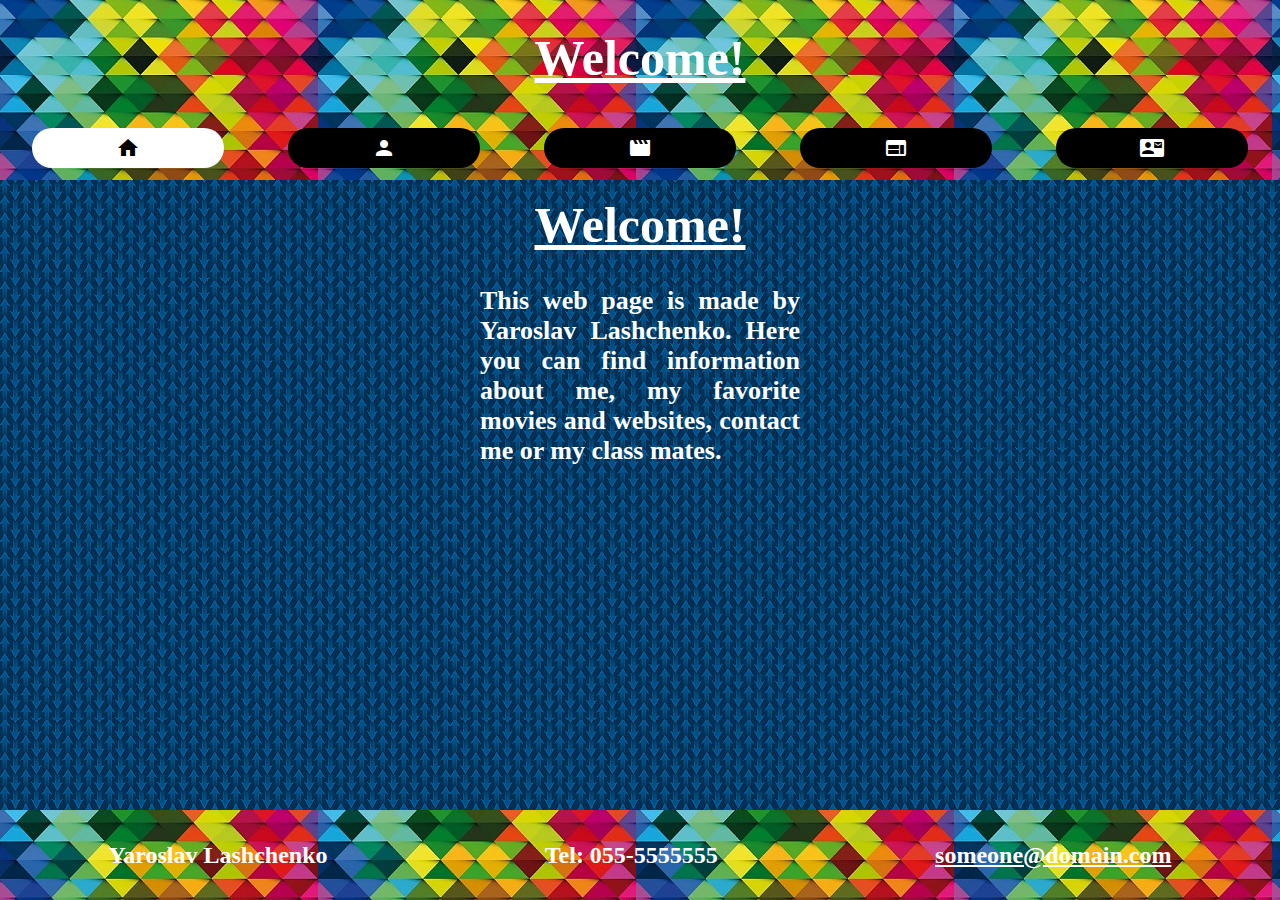
<file: index.html>
<!DOCTYPE html>
<html lang="en" dir="ltr">
  <head>
    <meta charset="utf-8">
    <title>Welcome!</title>
    <link href="https://fonts.googleapis.com/icon?family=Material+Icons" rel="stylesheet">
    <link rel="stylesheet" href="./css/style.css">
    <style media="screen">
      h1 {
        margin: 1rem 0;
        font-size: 50px;
        text-decoration: underline;
        font-weight: bold;
      }
      p {
        width: 25%;
        margin: 1rem 0;
        font-size: 26px;
        font-weight: bold;
        text-align: justify;
      }
    </style>
  </head>
  <body>
    <header>
      <div class="title">
        <h1>Welcome!</h1>
      </div>
      <nav>
        <a class="current" href="index.html" title="Home">
          <i class="material-icons">home</i>
        </a>
        <a href="about.html" title="About me">
          <i class="material-icons">person</i>
        </a>
        <a href="movies.html" title="Favorites movies">
          <i class="material-icons">movie</i>
        </a>
        <a href="links.html" title="Favorites websites">
          <i class="material-icons">web</i>
        </a>
        <a href="contact.html" title="Contact">
          <i class="material-icons">contact_mail</i>
        </a>
      </nav>
    </header>
    <main>
      <h1>Welcome!</h1>
      <p>This web page is made by Yaroslav Lashchenko. Here you can find information about me, my favorite movies and websites, contact me or my class mates.</p>
    </main>
    <footer>
      <h2>Yaroslav Lashchenko</h2>
      <h2>Tel: 055-5555555</h2>
      <h2>
        <a href="mailto:someone@domain.com">someone@domain.com</a>
      </h2>
    </footer>
  </body>
</html>
</file>
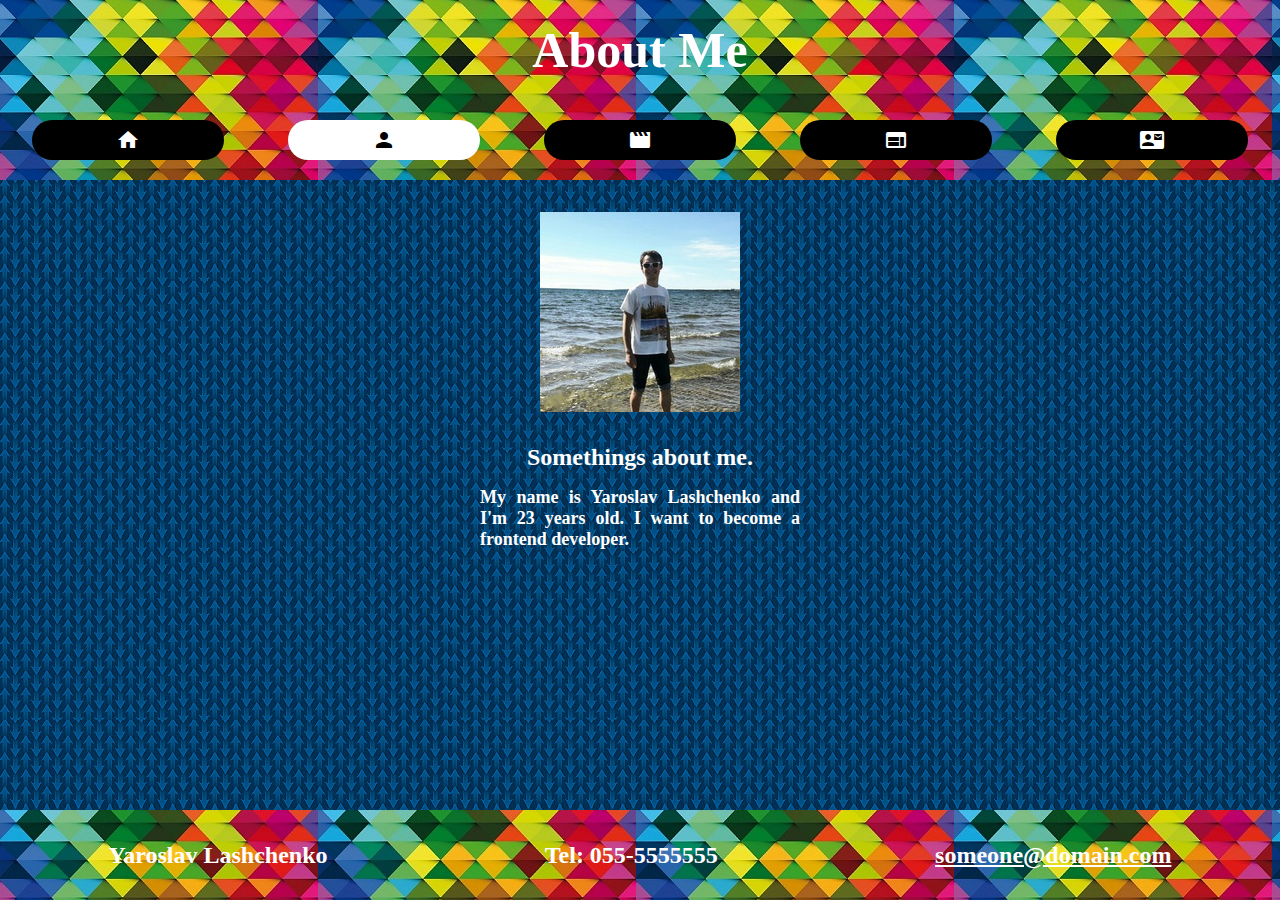
<file: about.html>
<!DOCTYPE html>
<html lang="en" dir="ltr">
  <head>
    <meta charset="utf-8">
    <title>About Me</title>
    <link href="https://fonts.googleapis.com/icon?family=Material+Icons" rel="stylesheet">
    <link rel="stylesheet" href="./css/style.css">
    <style media="screen">
      img {
        margin: 2rem 0;
        transition: transform 0.5s;
      }
      img:hover {
        transform: scale(1.3);
      }
      .h2 {
        margin: 1rem 0;
      }
      p {
        width: 25%;
        margin: 1rem 0;
        font-size: 18px;
        font-weight: bold;
        text-align: justify;
      }
    </style>
  </head>
  <body>
    <header>
      <div class="title">
        <h1>About Me</h1>
      </div>
      <nav>
        <a href="index.html" title="Home">
          <i class="material-icons">home</i>
        </a>
        <a class="current" href="about.html" title="About me">
          <i class="material-icons">person</i>
        </a>
        <a href="movies.html" title="Favorites movies">
          <i class="material-icons">movie</i>
        </a>
        <a href="links.html" title="Favorites websites">
          <i class="material-icons">web</i>
        </a>
        <a href="contact.html" title="Contact">
          <i class="material-icons">contact_mail</i>
        </a>
      </nav>
    </header>
    <main>
      <img src="./images/me.jpg" alt="Image of me" title="Yaroslav Lashchenko">
      <h2>Somethings about me.</h2>
      <p>My name is Yaroslav Lashchenko and I'm 23 years old. I want to become a frontend developer.</p>
    </main>
    <footer>
      <h2>Yaroslav Lashchenko</h2>
      <h2>Tel: 055-5555555</h2>
      <h2>
        <a href="mailto:someone@domain.com">someone@domain.com</a>
      </h2>
    </footer>
  </body>
</html>
</file>
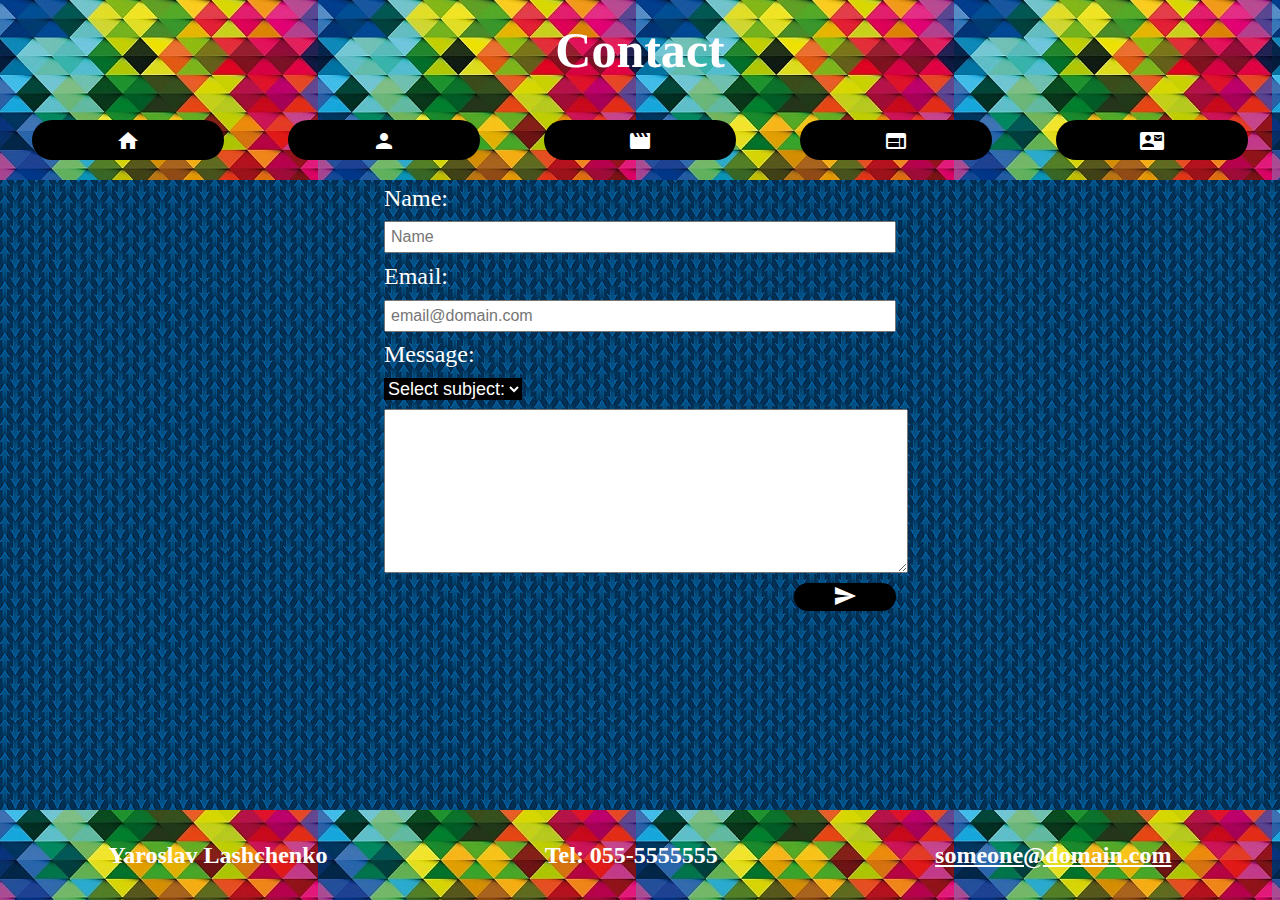
<file: contact.html>
<!DOCTYPE html>
<html lang="en" dir="ltr">
  <head>
    <meta charset="utf-8">
    <title>Contact</title>
    <link href="https://fonts.googleapis.com/icon?family=Material+Icons" rel="stylesheet">
    <link rel="stylesheet" href="./css/style.css">
    <style media="screen">
      form {
        width: 40%;
        display: flex;
        flex-direction: column;
      }
      button,
      input,
      label,
      select,
      textarea {
        margin: 0.3rem 0;
      }
      div {
        display: flex;
        flex-direction: column;
      }
      input,
      textarea {
        font-size: 16px;
        padding: 5px;
      }
      label {
        font-size: 1.5em;
      }
      select {
        align-self: flex-start;
        border: none;
        background-color: black;
        color: white;
        font-size: 18px;
        cursor: pointer;
      }
      option {
        background-color: black;
        color: white;
      }
      select:hover {
        background-color: white;
        color: black;
      }
      textarea {
        width: 100%;
      }
      .send {
        align-self: flex-end;
        width: 20%;
        background-color: black;
        color: white;
        border: none;
        border-radius: 27px;
      }
      .send:hover {
        cursor: pointer;
      }
      .send:active {
        background-color: white;
        color: black;
      }
      .material-icons {
        line-height: 27px;
      }
    </style>
  </head>
  <body>
    <header>
      <div class="title">
        <h1>Contact</h1>
      </div>
      <nav>
        <a href="index.html" title="Home">
          <i class="material-icons">home</i>
        </a>
        <a href="about.html" title="About me">
          <i class="material-icons">person</i>
        </a>
        <a href="movies.html" title="Favorites movies">
          <i class="material-icons">movie</i>
        </a>
        <a href="links.html" title="Favorites websites">
          <i class="material-icons">web</i>
        </a>
        <a href="contact.html" title="Contact">
          <i class="material-icons">contact_mail</i>
        </a>
      </nav>
    </header>
    <main>
      <form>
        <div>
          <label>Name:</label>
          <input class="name_field" type="text" placeholder="Name" required="required" pattern="([A-ZÅÄÖ][a-zåäö]+ ?)+">
        </div>
        <div>
          <label>Email:</label>
          <input class="email_field" type="email" placeholder="email@domain.com" required="required">
        </div>
        <label>Message:</label>
        <select class="subject" required="required">
          <option value="0">Select subject:</option>
          <option value="1">Jobb offer</option>
          <option value="2">Ask question</option>
          <option value="3">Other</option>
        </select>
        <textarea rows="8" required="required"></textarea>
        <button class="send" type="submit">
          <i class="material-icons">send</i>
        </button>
      </form>
    </main>
    <footer>
      <h2>Yaroslav Lashchenko</h2>
      <h2>Tel: 055-5555555</h2>
      <h2>
        <a href="mailto:someone@domain.com">someone@domain.com</a>
      </h2>
    </footer>
  </body>
</html>
</file>
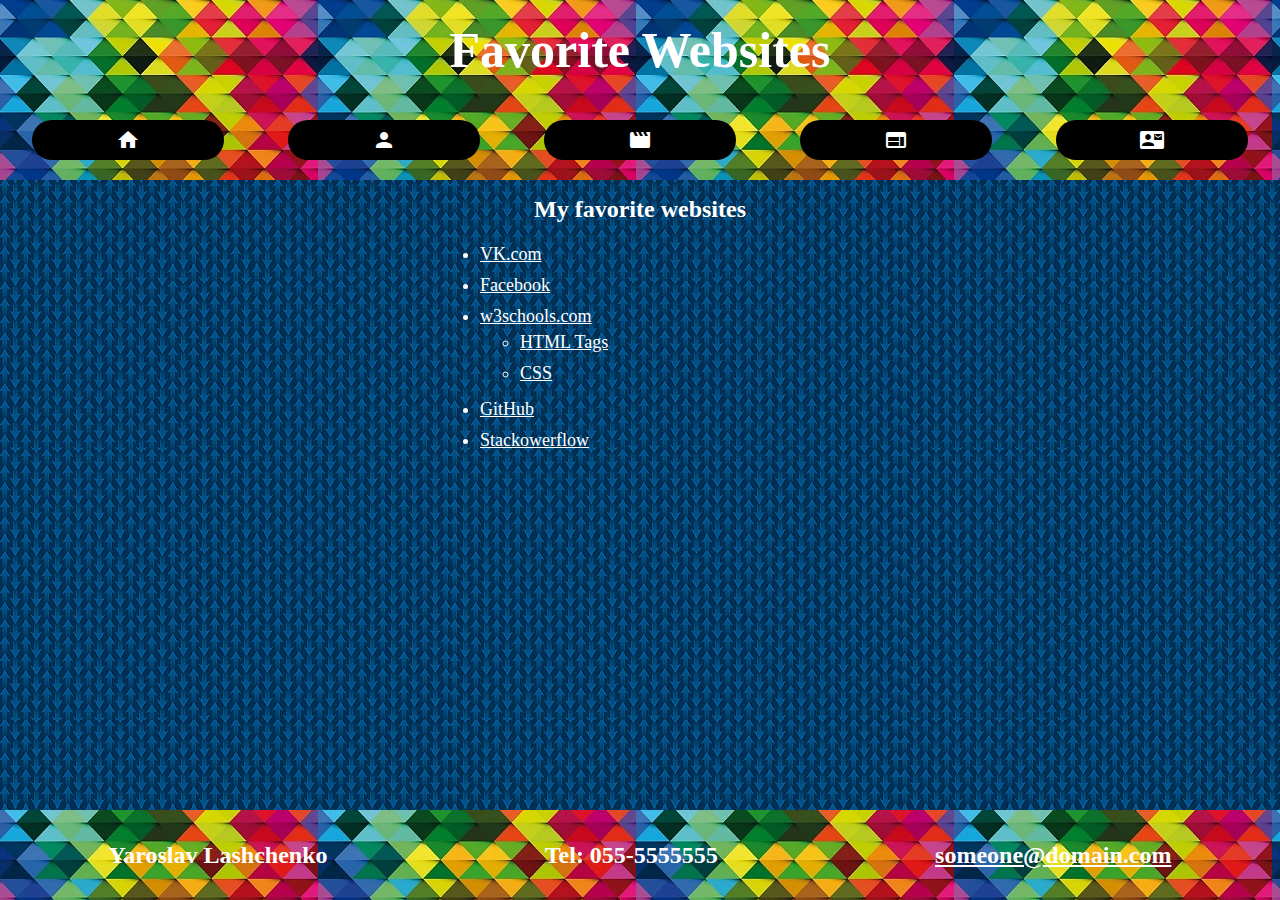
<file: links.html>
<!DOCTYPE html>
<html lang="en" dir="ltr">
  <head>
    <meta charset="utf-8">
    <title>Favorites websites</title>
    <link href="https://fonts.googleapis.com/icon?family=Material+Icons" rel="stylesheet">
    <link rel="stylesheet" href="./css/style.css">
    <style media="screen">
      h2 {
        margin: 1rem 0;
      }
      .movies {
        width: 25%;
      }
      li {
        padding: 5px 0;
      }
      ul {
        font-size: 18px;
      }
      ul ul {
        padding-left: 40px;
      }
      li a {
        color: white;
      }
    </style>
  </head>
  <body>
    <header>
      <div class="title">
        <h1>Favorite Websites</h1>
      </div>
      <nav>
        <a href="index.html" title="Home">
          <i class="material-icons">home</i>
        </a>
        <a href="about.html" title="About me">
          <i class="material-icons">person</i>
        </a>
        <a href="movies.html" title="Favorites movies">
          <i class="material-icons">movie</i>
        </a>
        <a href="links.html" title="Favorites websites">
          <i class="material-icons">web</i>
        </a>
        <a href="contact.html" title="Contact">
          <i class="material-icons">contact_mail</i>
        </a>
      </nav>
    </header>
    <main>
      <h2>My favorite websites</h2>
      <ul class="movies">
        <li>
          <a href="https://www.vk.com" target="_blank">VK.com</a>
        </li>
        <li>
          <a href="https://www.facebook.com" target="_blank">Facebook</a>
        </li>
        <li>
          <a href="https://www.w3schools.com" target="_blank">w3schools.com</a>
          <ul>
            <li>
              <a href="https://www.w3schools.com/tags" target="_blank">HTML Tags</a>
            </li>
            <li>
              <a href="https://www.w3schools.com/css" target="_blank">CSS</a>
            </li>
          </ul>
        </li>
        <li>
          <a href="https://www.github.com" target="_blank">GitHub</a>
        </li>
        <li>
          <a href="httts://www.stackowerflow.com" target="_blank">Stackowerflow</a>
        </li>
      </ul>
    </main>
    <footer>
      <h2>Yaroslav Lashchenko</h2>
      <h2>Tel: 055-5555555</h2>
      <h2>
        <a href="mailto:someone@domain.com">someone@domain.com</a>
      </h2>
    </footer>
  </body>
</html>
</file>
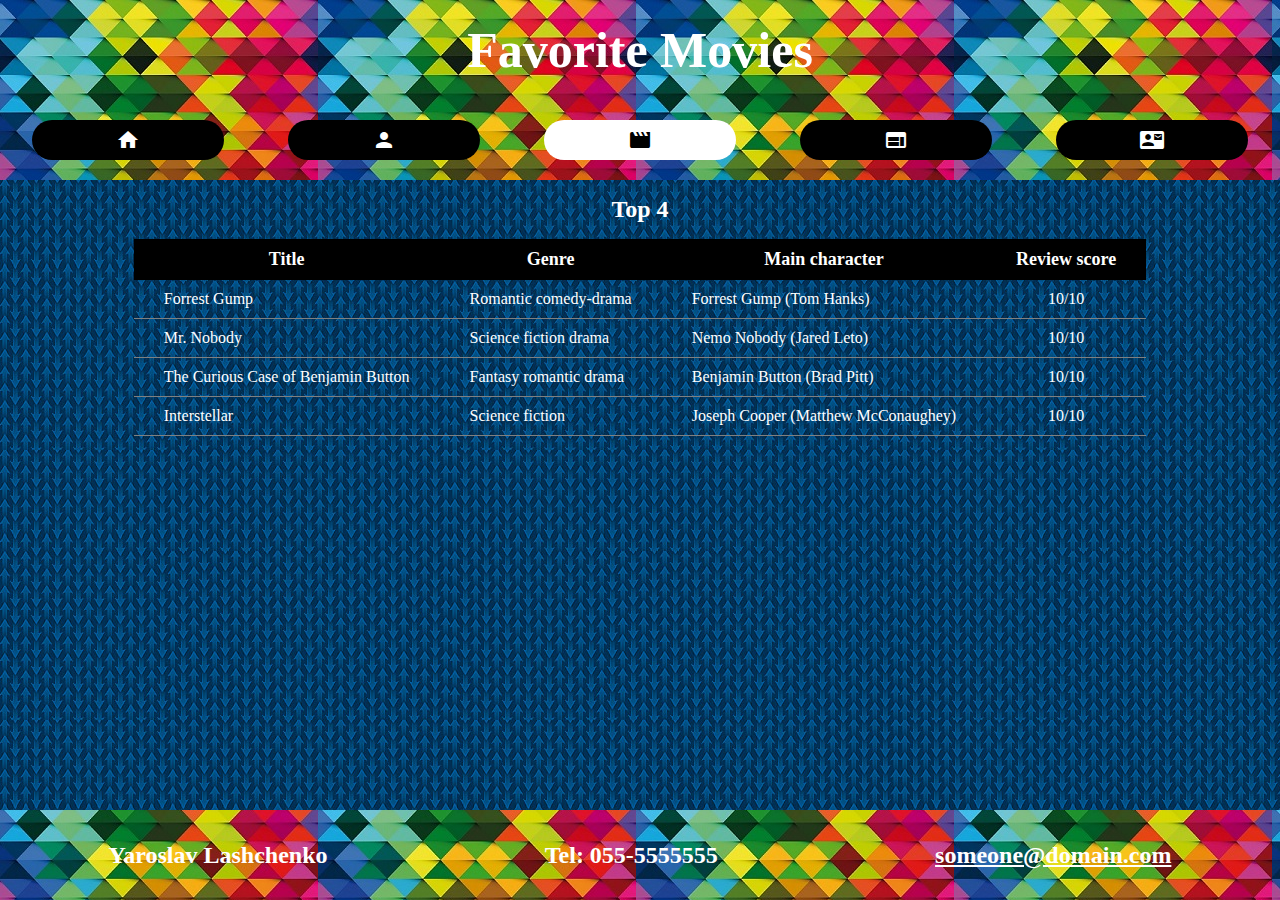
<file: movies.html>
<!DOCTYPE html>
<html lang="en" dir="ltr">
  <head>
    <meta charset="utf-8">
    <title>Favorites movies</title>
    <link href="https://fonts.googleapis.com/icon?family=Material+Icons" rel="stylesheet">
    <link rel="stylesheet" href="./css/style.css">
    <style media="screen">
      h2 {
        margin: 1rem 0;
      }
      table {
        border-collapse: collapse;
      }
      td,
      th {
        padding: 10px 30px;
      }
      thead {
        background-color: black;
        color: white;
        font-size: 18px;
      }
      tbody tr {
        border-bottom: 1px solid grey;
      }
      tbody tr:hover {
        background-color: grey;
      }
      td:last-child {
        text-align: center;
      }
    </style>
  </head>
  <body>
    <header>
      <div class="title">
        <h1>Favorite Movies</h1>
      </div>
      <nav>
        <a href="index.html" title="Home">
          <i class="material-icons">home</i>
        </a>
        <a href="about.html" title="About me">
          <i class="material-icons">person</i>
        </a>
        <a class="current" href="movies.html" title="Favorites movies">
          <i class="material-icons">movie</i>
        </a>
        <a href="links.html" title="Favorites websites">
          <i class="material-icons">web</i>
        </a>
        <a href="contact.html" title="Contact">
          <i class="material-icons">contact_mail</i>
        </a>
      </nav>
    </header>
    <main>
      <h2>Top 4</h2>
      <table>
        <thead>
          <tr>
            <th>Title</th>
            <th>Genre</th>
            <th>Main character</th>
            <th>Review score</th>
          </tr>
        </thead>
        <tbody>
          <tr>
            <td>Forrest Gump</td>
            <td>Romantic comedy-drama</td>
            <td>Forrest Gump (Tom Hanks)</td>
            <td>10/10</td>
          </tr>
          <tr>
            <td>Mr. Nobody</td>
            <td>Science fiction drama</td>
            <td>Nemo Nobody (Jared Leto)</td>
            <td>10/10</td>
          </tr>
          <tr>
            <td>The Curious Case of Benjamin Button</td>
            <td>Fantasy romantic drama</td>
            <td>Benjamin Button (Brad Pitt)</td>
            <td>10/10</td>
          </tr>
          <tr>
            <td>Interstellar</td>
            <td>Science fiction</td>
            <td>Joseph Cooper (Matthew McConaughey)</td>
            <td>10/10</td>
          </tr>
        </tbody>
      </table>
    </main>
    <footer>
      <h2>Yaroslav Lashchenko</h2>
      <h2>Tel: 055-5555555</h2>
      <h2>
        <a href="mailto:someone@domain.com">someone@domain.com</a>
      </h2>
    </footer>
  </body>
</html>
</file>
<file: css/style.css>
/* Settings for all pages */
* {
  margin: 0;
  padding: 0;
}

body {
  width: 100%;
  height: 100vh;
  display: flex;
  flex-direction: column;
  background-image: url("../images/body_background.jpg");
  color: white;
}

header {
  width: 100%;
  height: 20%;
  display: flex;
  flex-direction: column;
  align-items: center;
  justify-content: space-around;
  font-size: 25px;
}

nav {
  width: 100%;
  display: flex;
  justify-content: space-around;
  font-size: 16px;
}

nav a {
  width: 15%;
  height: 40px;
  background-color: black;
  color: white;
  border-radius: 40px;
  position: relative;
}

nav a:hover {
  background-color: white;
  color: black;
}

nav a .material-icons {
  position: absolute;
  top: 50%;
  left: 50%;
  margin-left: -12px;
  margin-top: -12px;
}

nav .current {
  background-color: white;
  color: black;
}

main {
  width: 100%;
  height: 70%;
  background-image: url("../images/main_background.jpg");
  display: flex;
  flex-direction: column;
  align-items: center;
}

footer {
  width: 100%;
  height: 10%;
  display: flex;
  justify-content: space-around;
  align-items: center;
}

footer a {
  color: white;
}
</file>
